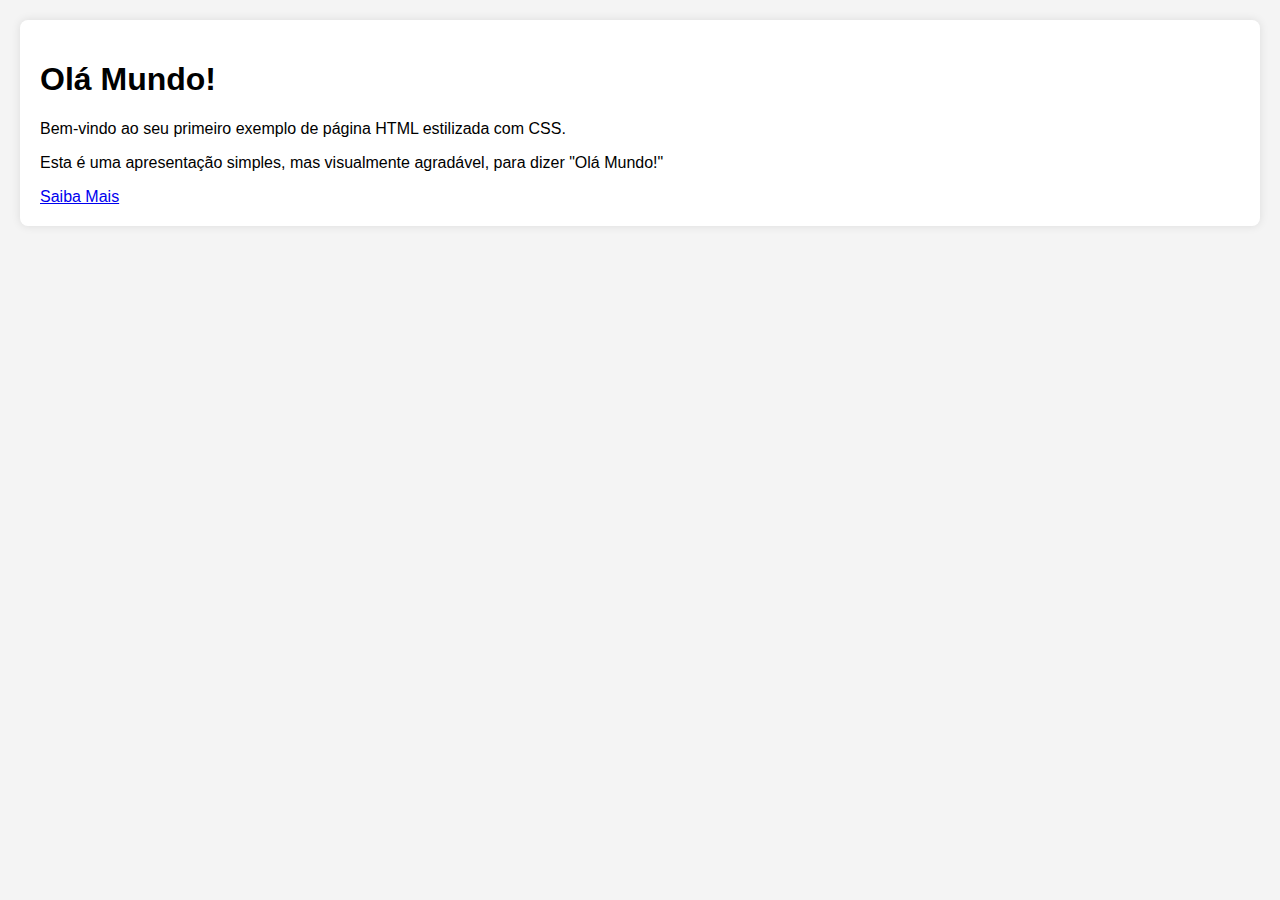
<file: sera.html>
<!DOCTYPE html>
<html lang="pt-BR"> <!-- Definindo o idioma como português -->
<head>
    <meta charset="UTF-8"> <!-- Definindo a codificação de caracteres -->
    <meta name="viewport" content="width=device-width, initial-scale=1.0"> <!-- Tornando o site responsivo -->
    <title>Apresentação Olá Mundo</title>
    <!-- Link para o arquivo CSS personalizado -->
    <link rel="stylesheet" href="styles.css">
</head>
<body>
    <div class="container">
        <h1>Olá Mundo!</h1>
        <p>Bem-vindo ao seu primeiro exemplo de página HTML estilizada com CSS.</p>
        <p>Esta é uma apresentação simples, mas visualmente agradável, para dizer "Olá Mundo!"</p>
        <a href="https://www.example.com" class="btn">Saiba Mais</a>
    </div>
</body>
</html>
</file>
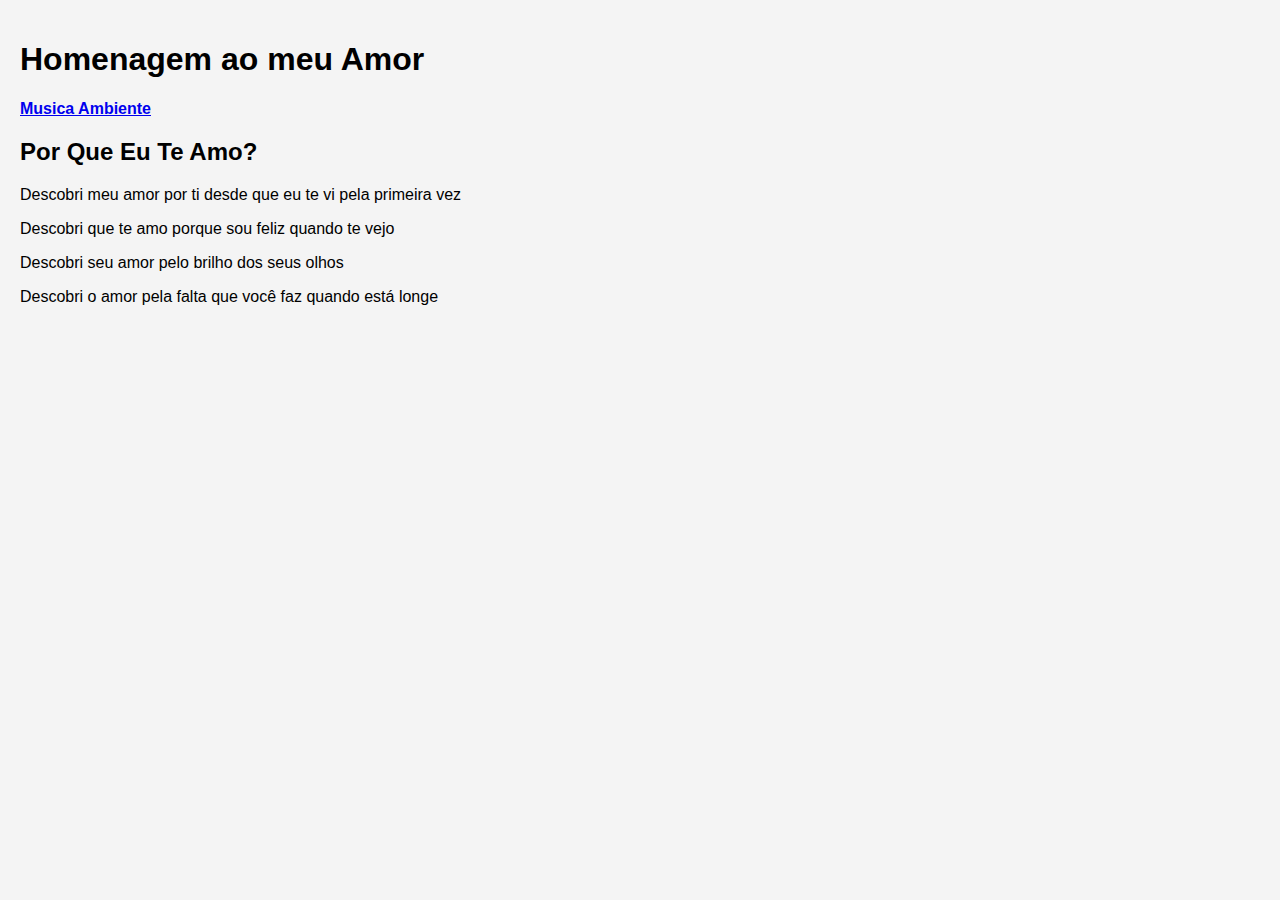
<file: teste.html>
<!DOCTYPE html>
<html lang="en">
<head>
    <meta charset="UTF-8">
    <meta name="viewport" content="width=device-width, initial-scale=1.0">
    <title>Mensagem de Amor</title>

    <link rel="stylesheet" href="styles.css">
</head>
<body>
    <div class = "title">
        <h1>Homenagem ao meu Amor</h1>
        <nav> 
            <a class="mambiente" href="https://open.spotify.com/intl-pt/track/5WDLRQ3VCdVrKw0njWe5E5?si=8c210472620c464e" ><strong>Musica Ambiente</strong></a>
        </nav>
    </div>

    <div class = "textlove">
        <h2> Por Que Eu Te Amo?</h2>
        <p>Descobri meu amor por ti desde que eu te vi pela primeira vez</p> 
        <p>Descobri que te amo porque sou feliz quando te vejo</p>
        <p>Descobri seu amor pelo brilho dos seus olhos</p>
        <p>Descobri o amor pela falta que você faz quando está longe</p>

</body>
</html>
</file>
<file: styles.css>
/* Adiciona um fundo cinza claro ao corpo da página */
body {
    background-color: #f4f4f4;
    font-family: Arial, sans-serif;
    margin: 0;
    padding: 20px;
}

/* Adiciona padding ao contêiner principal */
.container {
    background-color: white;
    padding: 20px;
    border-radius: 8px;
    box-shadow: 0 0 10px rgba(0, 0, 0, 0.1);
}
</file>
